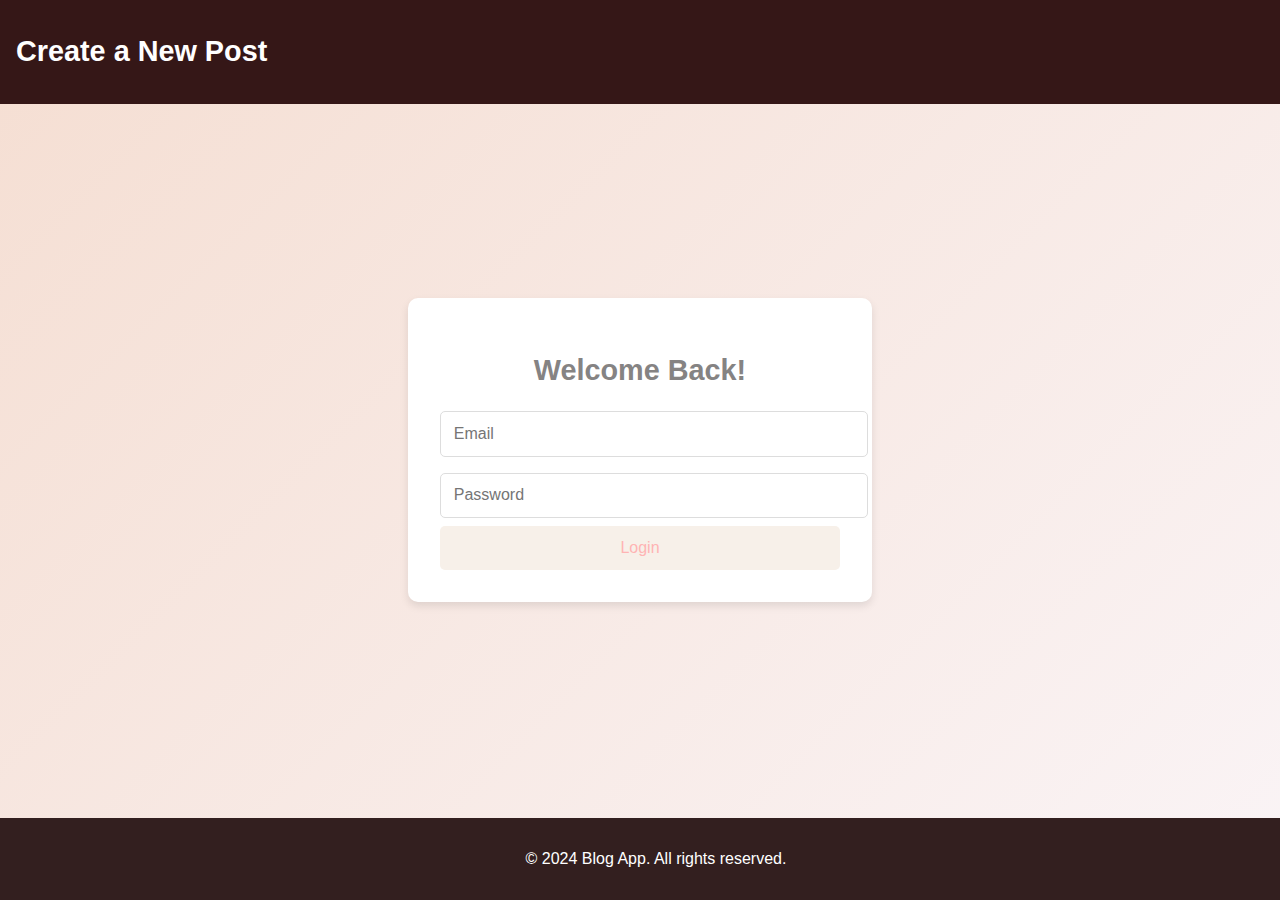
<file: index.html>
<!DOCTYPE html>
<html lang="en">
<head>
  <meta charset="UTF-8">
  <meta name="viewport" content="width=device-width, initial-scale=1.0">
  <link rel="stylesheet" href="./src/styles/style.css">
  <title>Login</title>
</head>
<body>
  <header class="header">
    <h1>Create a New Post</h1>
  </header>
  <div class="login-container">
    <h2>Welcome Back!</h2>
    <form id="loginForm">
      <input id="email" type="email" placeholder="Email" required />
      <input id="password" type="password" placeholder="Password" required />
      <button type="submit">Login</button>
    </form>
  </div>
  <footer class="footer">
    <p>&copy; 2024 Blog App. All rights reserved.</p>
  </footer>
  <script src="./src/scripts/login.js"></script>
</body>
</html>
</file>
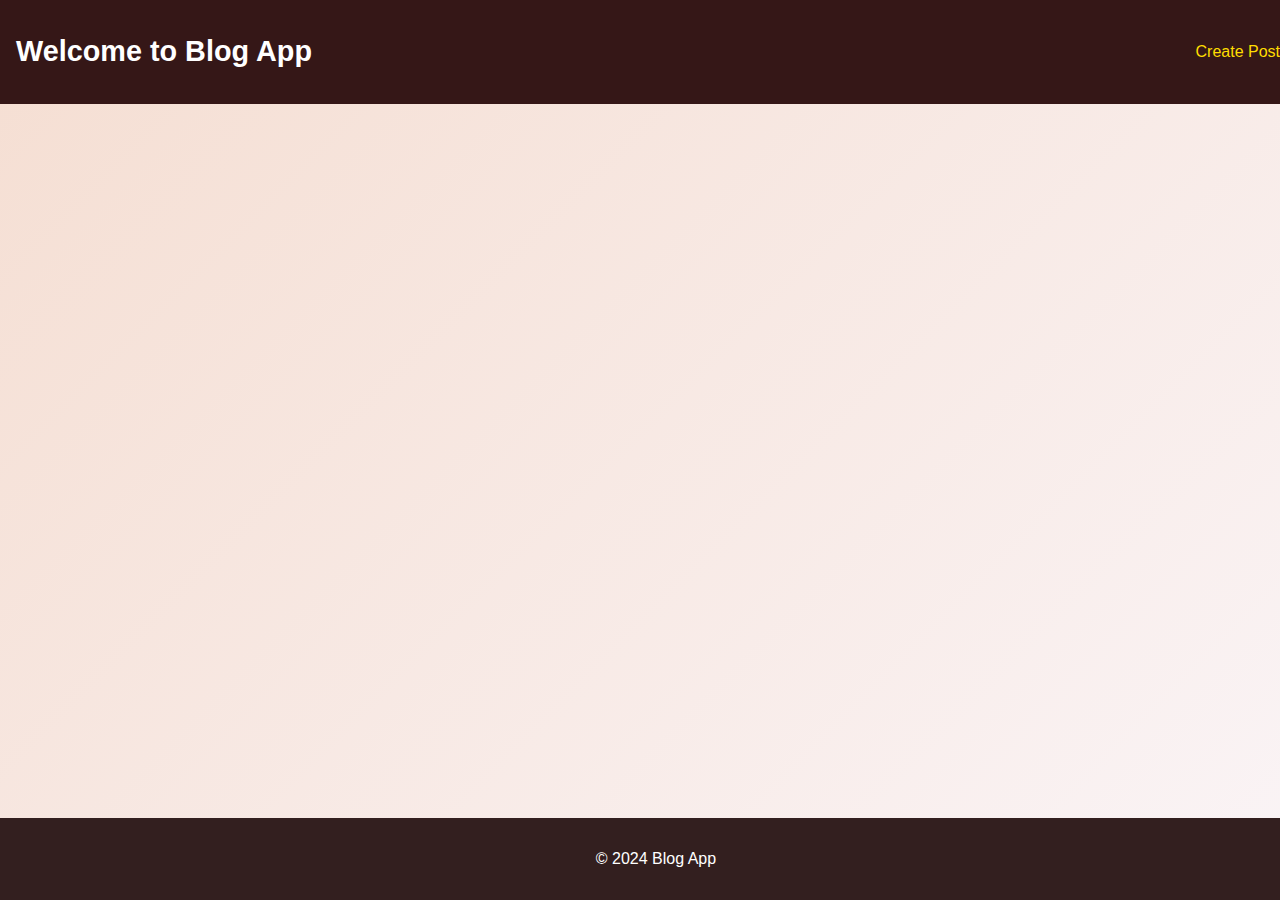
<file: home.html>
<!DOCTYPE html>
<html lang="en">
<head>
    <meta charset="UTF-8">
    <meta name="viewport" content="width=device-width, initial-scale=1.0">
    <link rel="stylesheet" href="./src/styles/home.css">
    <title>Home</title>
</head>
<body>
    <header>
        <h1>Welcome to Blog App</h1>
        <a href="./create-post.html">Create Post</a>
    </header>

    <main>
        <div class="posts"></div>
    </main>

    <footer class="footer bg-dark text-white text-center py-3">
        <p>&copy; 2024 Blog App</p>
    </footer>
   <script type="module" src="src/utils/storage.js"></script>
    <script type="module" src="./src/scripts/home.js"></script>  
</body>
</html>
</file>
<file: src/styles/style.css>
body {
  display: flex;
  justify-content: center;
  align-items: center;
  min-height: 100vh;
  margin: 0;
  font-family: Arial, sans-serif;
  background: linear-gradient(135deg, #f5ded2, #faf4f6);
  color: #333;
}

header {
  background-color: #351717;
  color: #fff;
  padding: 1rem;
  display: flex;
  justify-content: space-between;
  align-items: center;
  position: fixed;
  top: 0;
  left: 0;
  width: 100%;
  z-index: 1000;
}

header h1 {
  font-size: 1.8rem;
  font-weight: bold;
}

header a {
  text-decoration: none;
  color: #ffdd00;
  font-size: 1rem;
  padding: 0.5rem 1rem;
  border-radius: 5px;
  transition: background-color 0.3s ease;
}

header a:hover {
  background-color: rgba(255, 255, 255, 0.2);
}
.login-container {
  background: #ffffff;
  border-radius: 10px;
  box-shadow: 0 4px 8px rgba(0, 0, 0, 0.1);
  padding: 2rem;
  width: 100%;
  max-width: 400px;
  text-align: center;
}

.login-container h2 {
  margin-bottom: 1rem;
  font-size: 1.8rem;
  color: #858383;
}

.login-container input {
  width: 100%;
  padding: 0.8rem;
  margin: 0.5rem 0;
  border: 1px solid #ddd;
  border-radius: 5px;
  font-size: 1rem;
}


.login-container button {
  width: 100%;
  padding: 0.8rem;
  background-color: #f7f0e9;
  border: none;
  color: #ffb4b4;
  font-size: 1rem;
  border-radius: 5px;
  cursor: pointer;
  transition: background 0.3s ease;
}

.login-container button:hover {
  background-color: #86572a;
}


.footer {
  background-color: #331f1f; 
  color: #fff; 
  text-align: center; 
  padding: 1rem; 
  position: fixed; 
  bottom: 0; 
  left: 0; 
  width: 100%; 
  z-index: 1000; 
}
</file>
<file: src/styles/home.css>
body {
    display: flex;
    justify-content: center;
    align-items: center;
    min-height: 100vh;
    margin: 0;
    font-family: Arial, sans-serif;
    background: linear-gradient(135deg, #f5ded2, #faf4f6);
    color: #333;
  }
  
  header {
    background-color: #351717;
    color: #fff;
    padding: 1rem;
    display: flex;
    justify-content: space-between;
    align-items: center;
    position: fixed;
    top: 0;
    left: 0;
    width: 100%;
    z-index: 1000;
  }
  
  
  header h1 {
    font-size: 1.8rem;
    font-weight: bold;
  }
  
  header a {
    text-decoration: none;
    color: #ffdd00;
    font-size: 1rem;
    padding: 0.5rem 1rem;
    border-radius: 5px;
    transition: background-color 0.3s ease;
  }
  
  header a:hover {
    background-color: rgba(255, 255, 255, 0.2);
  }
  .posts {
    display: flex;
    flex-wrap: wrap;
    gap: 1rem;
    padding: 1rem;
  }
  
  .post-card {
    background-color: #fff;
    border: 1px solid #ddd;
    border-radius: 8px;
    padding: 1rem;
    display: flex;
    align-items: flex-start;
    gap: 1rem;
    width: calc(33.333% - 2rem);
    box-shadow: 0 4px 8px rgba(0, 0, 0, 0.1);
  }
  
  .post-card img {
    width: 100px;
    height: 100px;
    object-fit: cover;
    border-radius: 5px;
  }
  
  .post-title {
    font-size: 1.2rem;
    font-weight: bold;
    margin-bottom: 0.5rem;
  }
  
  .post-story {
    color: #666;
    font-size: 0.9rem;
    margin-bottom: 0.5rem;
  }
  
  .author-name {
    font-size: 0.8rem;
    color: #888;
  }
  
.footer {
    background-color: #331f1f; 
    color: #fff; 
    text-align: center; 
    padding: 1rem; 
    position: fixed; 
    bottom: 0; 
    left: 0; 
    width: 100%; 
    z-index: 1000; 
  }
</file>
